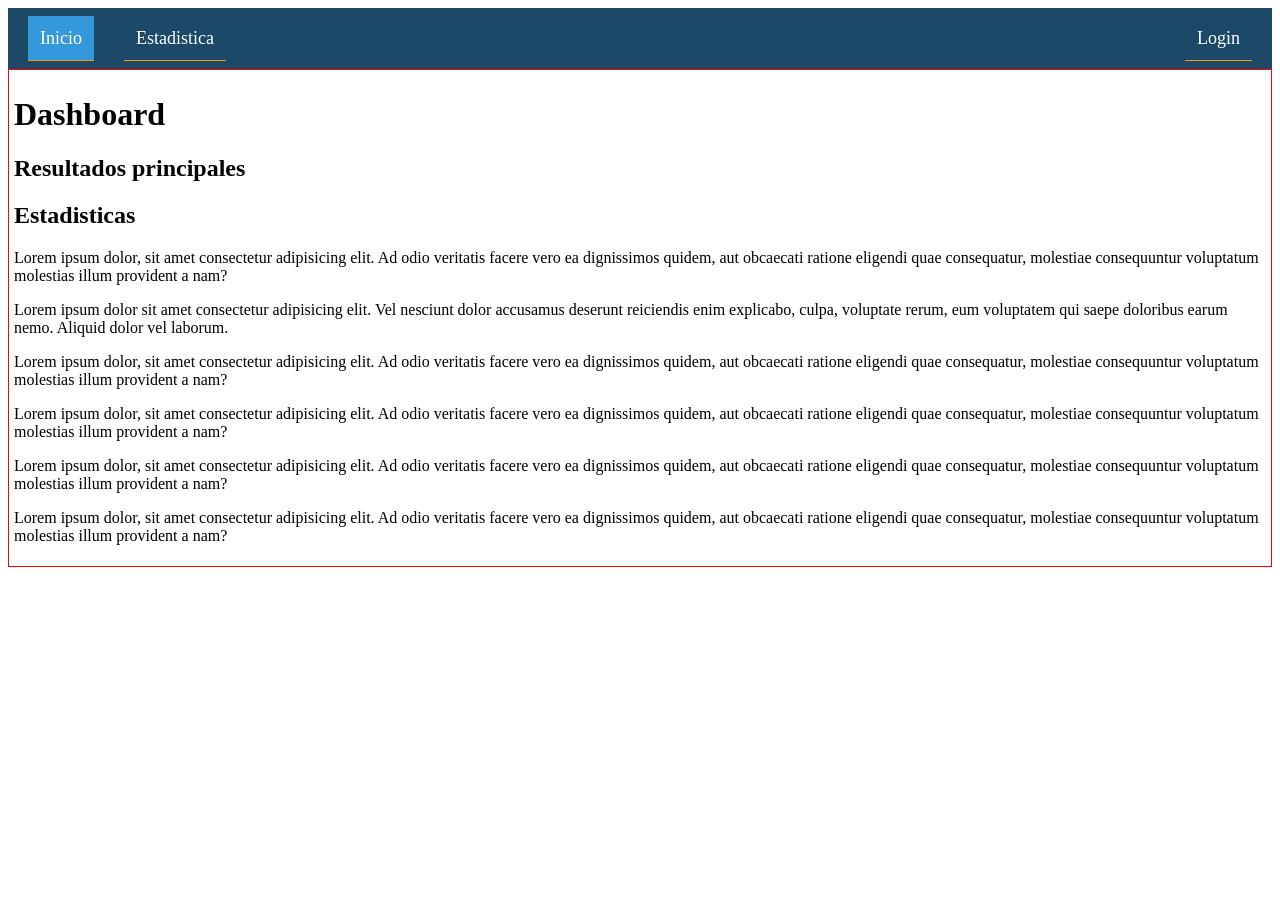
<file: basic-html/admin/dashboard.html>
<!DOCTYPE html>
<html lang="en">
<head>
    <meta charset="UTF-8">
    <meta name="viewport" content="width=device-width, initial-scale=1.0">
    <title>dashboard</title>
    <style>
        .body{
            padding: 5px;
        }
        .main{
            padding: 5px;
            border: 1px solid red;
        }
        nav{
            background-color: hsla(204, 98%, 17%, 0.894);
            padding: 20px;
        }
        nav ul{
            display: flex;
            flex-wrap: wrap;
            gap: 30px; /* Espacio entre componentes con el flexbox*/
            list-style: none;
            margin: 0;
            padding: 0; 
        }
        nav a{
            text-decoration: none;
            font-size: 18px;
            color: #ffffff;
            padding: 12px;
            border-bottom: 1px solid #f39c12 ;
        }
        nav a:hover{
            background-color: #3498db;
            border-bottom-color:#f39c12 ;
        }
        nav a.activo{
            background-color: #3498db;
            border-bottom-color:#f39c12 ;
        }
        .derecha{
            margin-left: auto;
        }
    </style>
</head>

<body>
    <header>
        <nav>
            <ul>
                <li><a href="#main" class="activo">Inicio</a></li>
                <li><a href="#estadistica">Estadistica</a></li>
                <li class="derecha"> <a href="" >Login</a></li>

            </ul>
        </nav>
    </header>
    <main class="main"> 
        <h1>Dashboard</h1>
        <section id="main">
            <h2>Resultados principales</h2>
        </section>
        <section id="estadistica">
            <h2>Estadisticas</h2>
            <p>Lorem ipsum dolor, sit amet consectetur adipisicing elit. Ad odio veritatis facere vero ea dignissimos quidem, aut obcaecati ratione eligendi quae consequatur, molestiae consequuntur voluptatum molestias illum provident a nam?</p>
            <p>Lorem ipsum dolor sit amet consectetur adipisicing elit. Vel nesciunt dolor accusamus deserunt reiciendis enim explicabo, culpa, voluptate rerum, eum voluptatem qui saepe doloribus earum nemo. Aliquid dolor vel laborum.</p>
            <p>Lorem ipsum dolor, sit amet consectetur adipisicing elit. Ad odio veritatis facere vero ea dignissimos quidem, aut obcaecati ratione eligendi quae consequatur, molestiae consequuntur voluptatum molestias illum provident a nam?</p>
            <p>Lorem ipsum dolor, sit amet consectetur adipisicing elit. Ad odio veritatis facere vero ea dignissimos quidem, aut obcaecati ratione eligendi quae consequatur, molestiae consequuntur voluptatum molestias illum provident a nam?</p>
            <p>Lorem ipsum dolor, sit amet consectetur adipisicing elit. Ad odio veritatis facere vero ea dignissimos quidem, aut obcaecati ratione eligendi quae consequatur, molestiae consequuntur voluptatum molestias illum provident a nam?</p>
            <p>Lorem ipsum dolor, sit amet consectetur adipisicing elit. Ad odio veritatis facere vero ea dignissimos quidem, aut obcaecati ratione eligendi quae consequatur, molestiae consequuntur voluptatum molestias illum provident a nam?</p>

        </section>

    </main>    
</body>
</html>
</file>
